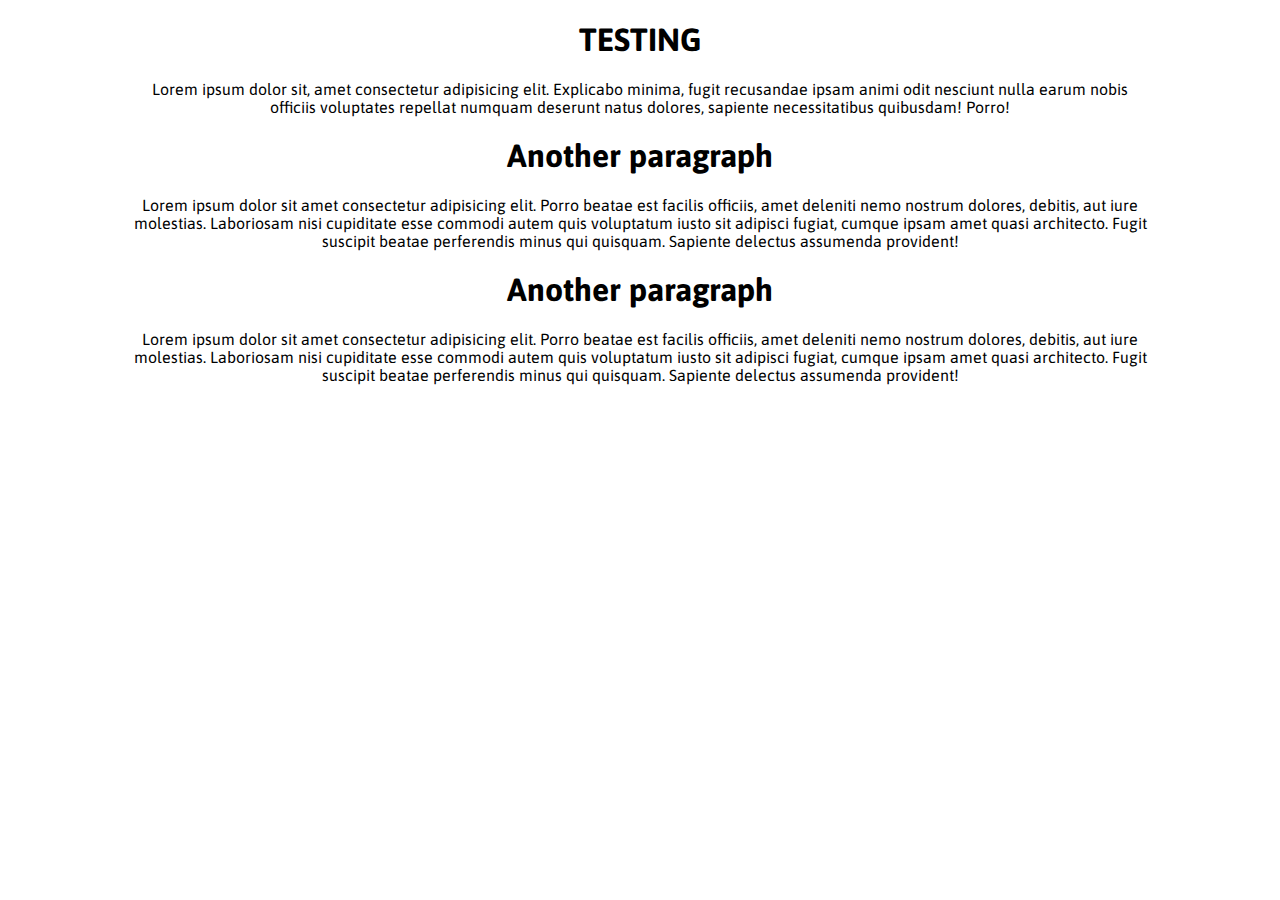
<file: additionalStuff/quiz/index.html>
<!DOCTYPE html>
<html lang="en">
    <head>
        <meta charset="UTF-8">
        <meta name="viewport" content="width=device-width, initial-scale=1.0">
        <meta http-equiv="X-UA-Compatible" content="ie=edge">
        <link rel="stylesheet" href="https://use.fontawesome.com/releases/v5.5.0/css/all.css" integrity="sha384-B4dIYHKNBt8Bc12p+WXckhzcICo0wtJAoU8YZTY5qE0Id1GSseTk6S+L3BlXeVIU"
            crossorigin="anonymous">
        <link href="https://fonts.googleapis.com/css?family=Asap:400,600,700" rel="stylesheet">
        <link rel="stylesheet" href="styles/style.css">

        <style>
            .wrapper {
                width: 80%;
                margin: auto;
                display: block;
            }
            .headingParagraph {
                text-align: center;   
            }
            
        </style>

        <title>Quiz 1</title>
    </head>

    <body>
        <div class="wrapper">
            <div class="headingParagraph">
                <h1> TESTING </h1>
                <p>Lorem ipsum dolor sit, amet consectetur adipisicing elit. Explicabo minima, fugit recusandae ipsam animi odit nesciunt nulla earum nobis officiis voluptates repellat numquam deserunt natus dolores, sapiente necessitatibus quibusdam! Porro!</p>
            </div>

            <div class="headingParagraph">
                <h1> Another paragraph</h1>
                <p>Lorem ipsum dolor sit amet consectetur adipisicing elit. Porro beatae est facilis officiis, amet deleniti nemo nostrum dolores, debitis, aut iure molestias. Laboriosam nisi cupiditate esse commodi autem quis voluptatum iusto sit adipisci fugiat, cumque ipsam amet quasi architecto. Fugit suscipit beatae perferendis minus qui quisquam. Sapiente delectus assumenda provident!</p>
            </div>

            <div class="headingParagraph">
                <h1> Another paragraph</h1>
                <p>Lorem ipsum dolor sit amet consectetur adipisicing elit. Porro beatae est facilis officiis, amet deleniti nemo
                    nostrum dolores, debitis, aut iure molestias. Laboriosam nisi cupiditate esse commodi autem quis voluptatum
                    iusto sit adipisci fugiat, cumque ipsam amet quasi architecto. Fugit suscipit beatae perferendis minus qui
                    quisquam. Sapiente delectus assumenda provident!</p>
            </div>
        </div>
    </body>
</html>
</file>
<file: additionalStuff/quiz/styles/style.css>
article,aside,details,figcaption,figure,footer,header,hgroup,nav,section,summary{display:block;}audio,canvas,video{display:inline-block;}audio:not([controls]){display:none;height:0;}[hidden]{display:none;}html{font-family:sans-serif;-webkit-text-size-adjust:100%;-ms-text-size-adjust:100%;}a:focus{outline:thin dotted;}a:active,a:hover{outline:0;}h1{font-size:2em;}abbr[title]{border-bottom:1px dotted;}b,strong{font-weight:700;}dfn{font-style:italic;}mark{background:#ff0;color:#000;}code,kbd,pre,samp{font-family:monospace, serif;font-size:1em;}pre{white-space:pre-wrap;word-wrap:break-word;}q{quotes:\201C \201D \2018 \2019;}small{font-size:80%;}sub,sup{font-size:75%;line-height:0;position:relative;vertical-align:baseline;}sup{top:-.5em;}sub{bottom:-.25em;}img{border:0;}svg:not(:root){overflow:hidden;}fieldset{border:1px solid silver;margin:0 2px;padding:.35em .625em .75em;}button,input,select,textarea{font-family:inherit;font-size:100%;margin:0;}button,input{line-height:normal;}button,html input[type=button],/* 1 */input[type=reset],input[type=submit]{-webkit-appearance:button;cursor:pointer;}button[disabled],input[disabled]{cursor:default;}input[type=checkbox],input[type=radio]{box-sizing:border-box;padding:0;}input[type=search]{-webkit-appearance:textfield;-moz-box-sizing:content-box;-webkit-box-sizing:content-box;box-sizing:content-box;}input[type=search]::-webkit-search-cancel-button,input[type=search]::-webkit-search-decoration{-webkit-appearance:none;}textarea{overflow:auto;vertical-align:top;}table{border-collapse:collapse;border-spacing:0;}body,figure{margin:0;}legend,button::-moz-focus-inner,input::-moz-focus-inner{border:0;padding:0;}

.clearfix:after {visibility: hidden; display: block; font-size: 0; content: ''; clear: both; height: 0; }

* { -moz-box-sizing: border-box; -webkit-box-sizing: border-box; box-sizing: border-box; }


body {
    font-family: 'Asap', sans-serif;
}
</file>
